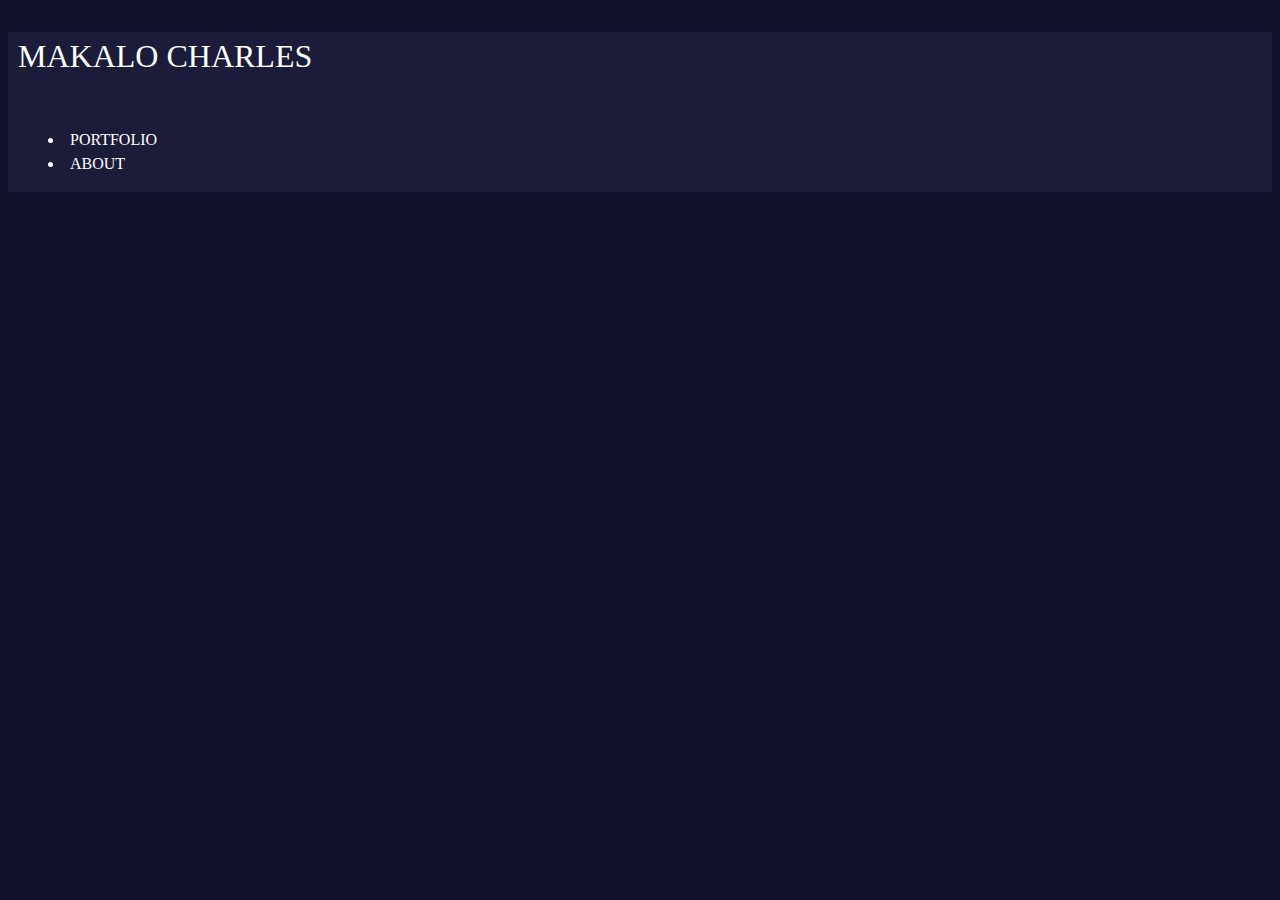
<file: index.html>
<!DOCTYPE html>
<html>
<head>
    <meta charset="UTF-8">
    <meta name="viewport" content="width=device-width, initial-scale=1.0">
    <link rel="stylesheet" type="text/css" href="style.css">
    <script src="javascript.js"></script>  
<title>Makalo Charles Personal Site</title>
</head>
<body>
    <div>
        <div class="main">
            <header class="nav">
                <div class="nav_logo">
                    <font size="6">
                        <p>Makalo Charles</p>
                    </font>
                </div>
                <ul class="nav_list">
                    <li>
                        <a href="/portfolio.html">
                            <span class="nav_link">Portfolio</span></a>
                    </li>
                    <li>
                        <a href="/about.html">
                            <span class="nav_link">About</span></a>
                    </li>
                </ul>
            </header>
            <div class="middle">
            </div>
        </div>
    </div>
    
    </p>
    <br>
    <br>
    <br>
</body>
</html>
</file>
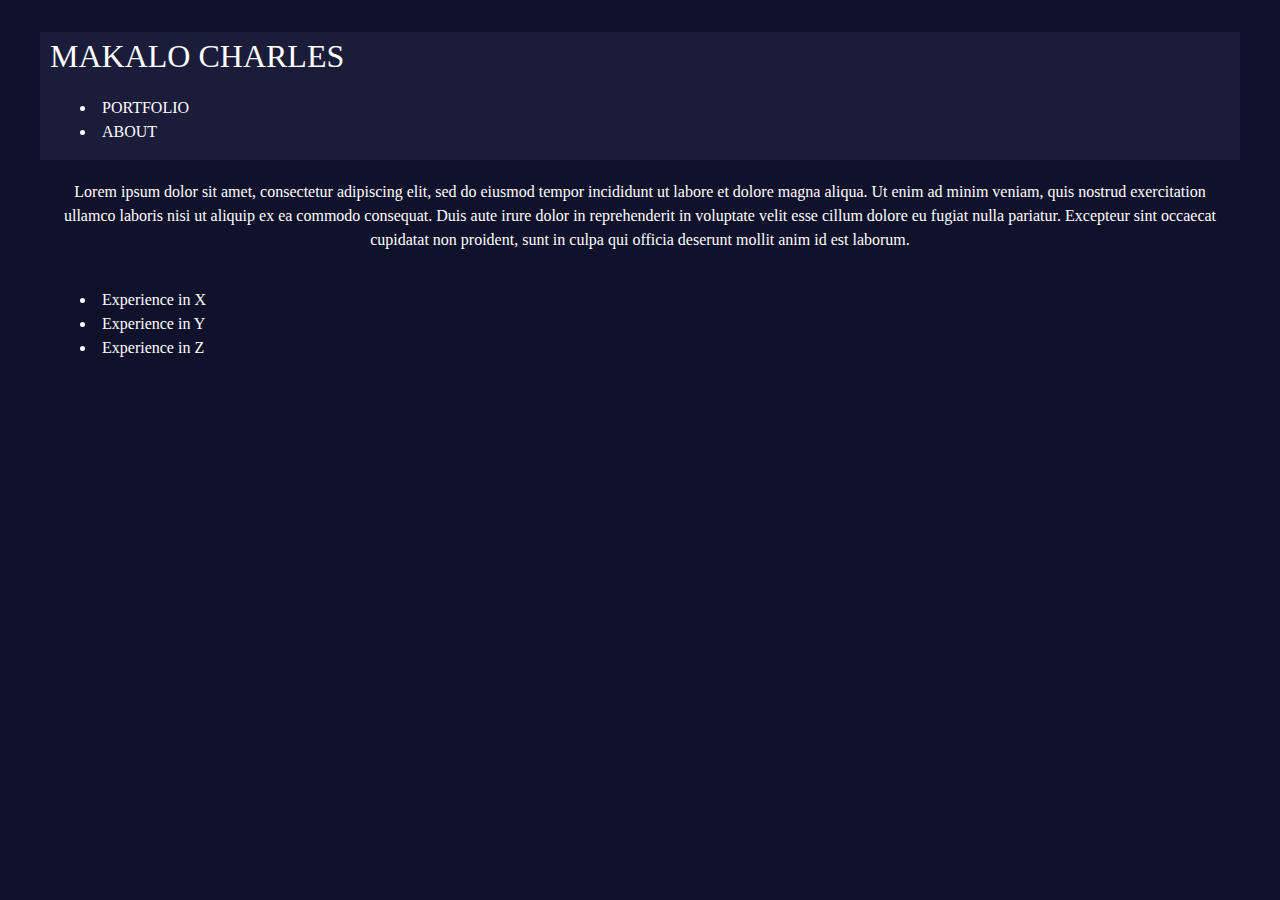
<file: about.html>
<!DOCTYPE html>
<html>
<head>
    <meta charset="UTF-8">
    <meta name="viewport" content="width=device-width, initial-scale=1.0">
    <link rel="stylesheet" type="text/css" href="style.css">    
<title>Makalo Charles about me</title>
</head>
<body>
    <div>
        <div class="container">
            <header class="nav">
                <div class="nav_logo">
                    <font size="6">Makalo Charles</font>
                </div>
                <ul class="nav_list">
                    <li>
                        <a href="portfolio.html">
                            <span class="nav_link">Portfolio</span></a>
                    </li>
                    <li>
                        <a href="about.html">
                            <span class="nav_link">About</span></a>
                    </li>
                </ul>
            </header>
            <div class="middle">
                Lorem ipsum dolor sit amet, consectetur adipiscing elit, 
                sed do eiusmod tempor incididunt ut labore et dolore magna aliqua. 
                Ut enim ad minim veniam, quis nostrud exercitation ullamco laboris nisi ut aliquip ex ea commodo consequat. 
                Duis aute irure dolor in reprehenderit in voluptate velit esse cillum dolore eu fugiat nulla pariatur. 
                Excepteur sint occaecat cupidatat non proident, 
                sunt in culpa qui officia deserunt mollit anim id est laborum.
            </div>
            <div class="middlelist">
                <ul>
                    <li> Experience in X</li>
                    <li> Experience in Y</li>
                    <li> Experience in Z</li>
                </ul>
            </div>
        </div>
    </div>
    
    </p>
    <br>
    <br>
    <br>
</body>
</html>
</file>
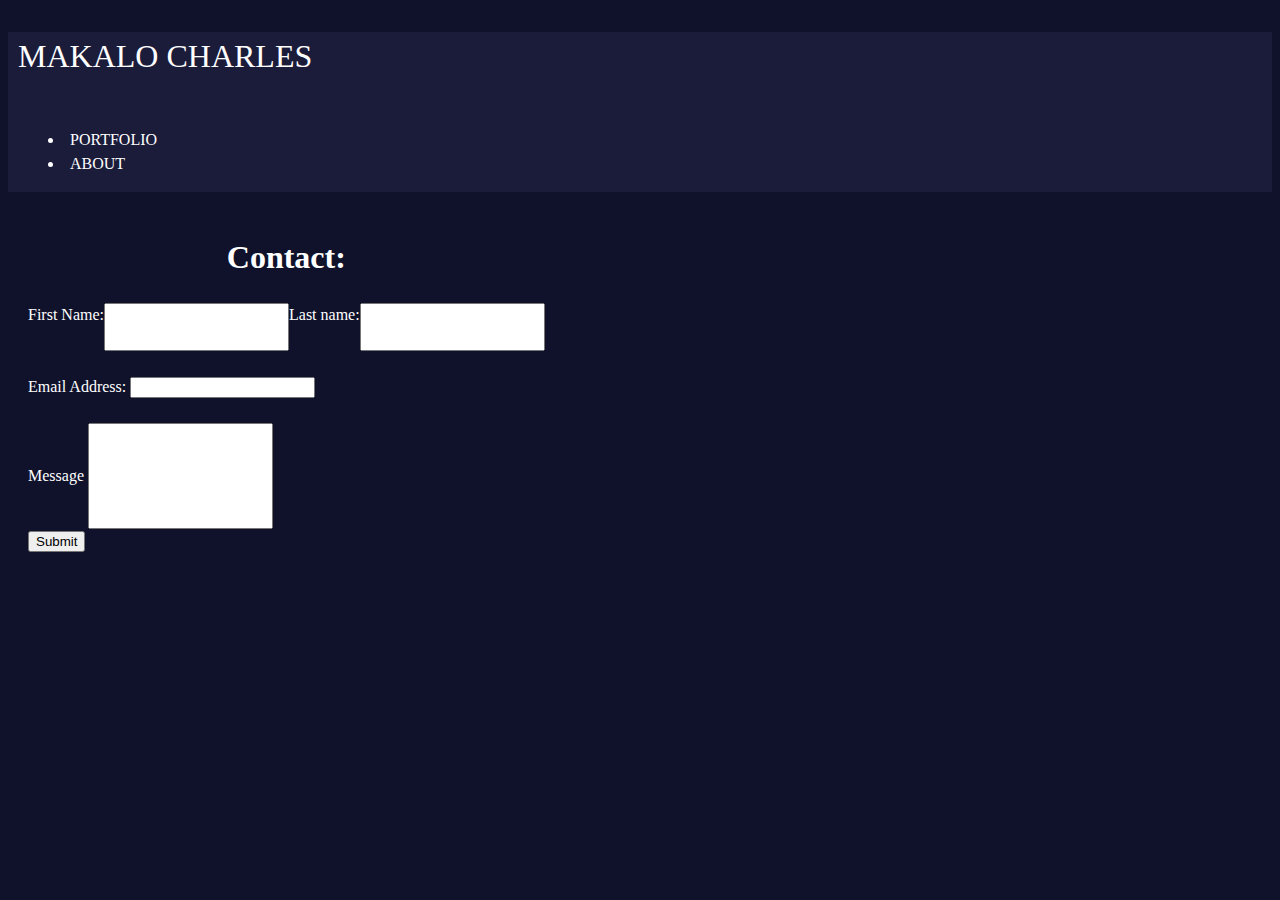
<file: contact.html>
<!DOCTYPE html>
<html>
<head>
    <meta charset="UTF-8">
    <meta name="viewport" content="width=device-width, initial-scale=1.0">
    <link rel="stylesheet" type="text/css" href="style.css">
    <script src="javascript.js"></script>  
<title>Makalo Charles Personal Site</title>
</head>
<body>
    <div>
        <div class="main">
            <header class="nav">
                <div class="nav_logo">
                    <font size="6">
                        <p>Makalo Charles</p>
                    </font>
                </div>
                <ul class="nav_list">
                    <li>
                        <a href="portfolio.html">
                            <span class="nav_link">Portfolio</span></a>
                    </li>
                    <li>
                        <a href="about.html">
                            <span class="nav_link">About</span></a>
                    </li>
                </ul>
            </header>
            <div class="middle">
                <h1>Contact:</h1>
                <div class="form">
                    <form action="message_submit.html">
                        <div class="nameinfo">
                            <label for="fname">First Name:</label>
                        <br>
                            <input type="text" id="fname" name="fname"><br><br>
                            <label for="lname">Last name:</label>
                            <input type="text" id="lname" name="lname"><br><br>
                        </div>
                        <br>
                        <div class="email">
                            <label for="email">Email Address:</label>
                            <input type="text" id="email" name="email">  
                        </div>
                        <br>
                        <div class="message">
                            <label for="message">Message</label>
                            <input type="text" id="message" name="message" style="height: 100px">
                        </div>
                        <input type="submit" value="Submit">
                        </div>
                    </form>
                    
                        
                </div>
            </div>
        </div>
    </div>
    
    </p>
    <br>
    <br>
    <br>
</body>
</html>
</file>
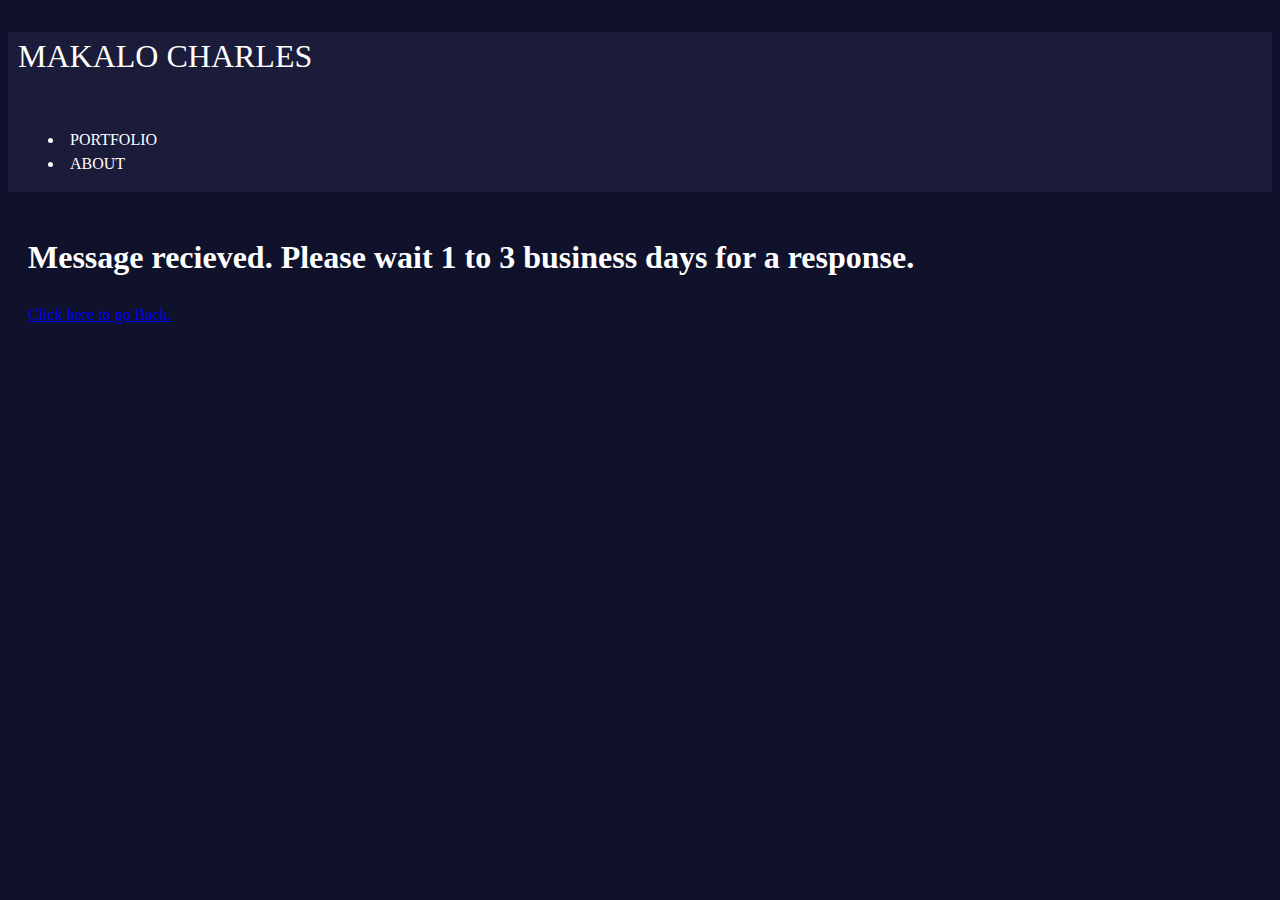
<file: message_submit.html>
<!DOCTYPE html>
<html>
<head>
    <meta charset="UTF-8">
    <meta name="viewport" content="width=device-width, initial-scale=1.0">
    <link rel="stylesheet" type="text/css" href="style.css">
    <script src="javascript.js"></script>  
<title>Makalo Charles Personal Site</title>
</head>
<body>
    <div>
        <div class="main">
            <header class="nav">
                <div class="nav_logo">
                    <font size="6">
                        <p>Makalo Charles</p>
                    </font>
                </div>
                <ul class="nav_list">
                    <li>
                        <a href="/portfolio.html">
                            <span class="nav_link">Portfolio</span></a>
                    </li>
                    <li>
                        <a href="/about.html">
                            <span class="nav_link">About</span></a>
                    </li>
                </ul>
            </header>
            <div class="middle">
                <div class="formfinish">

                    <h1>Message recieved. Please wait 1 to 3 business days for a response. </h1>
                    
                    
                    <a href="contact.html">Click here to go Back.</a>

                </div>
            </div>
        </div>
    </div>
    
    </p>
    <br>
    <br>
    <br>
</body>
</html>
</file>
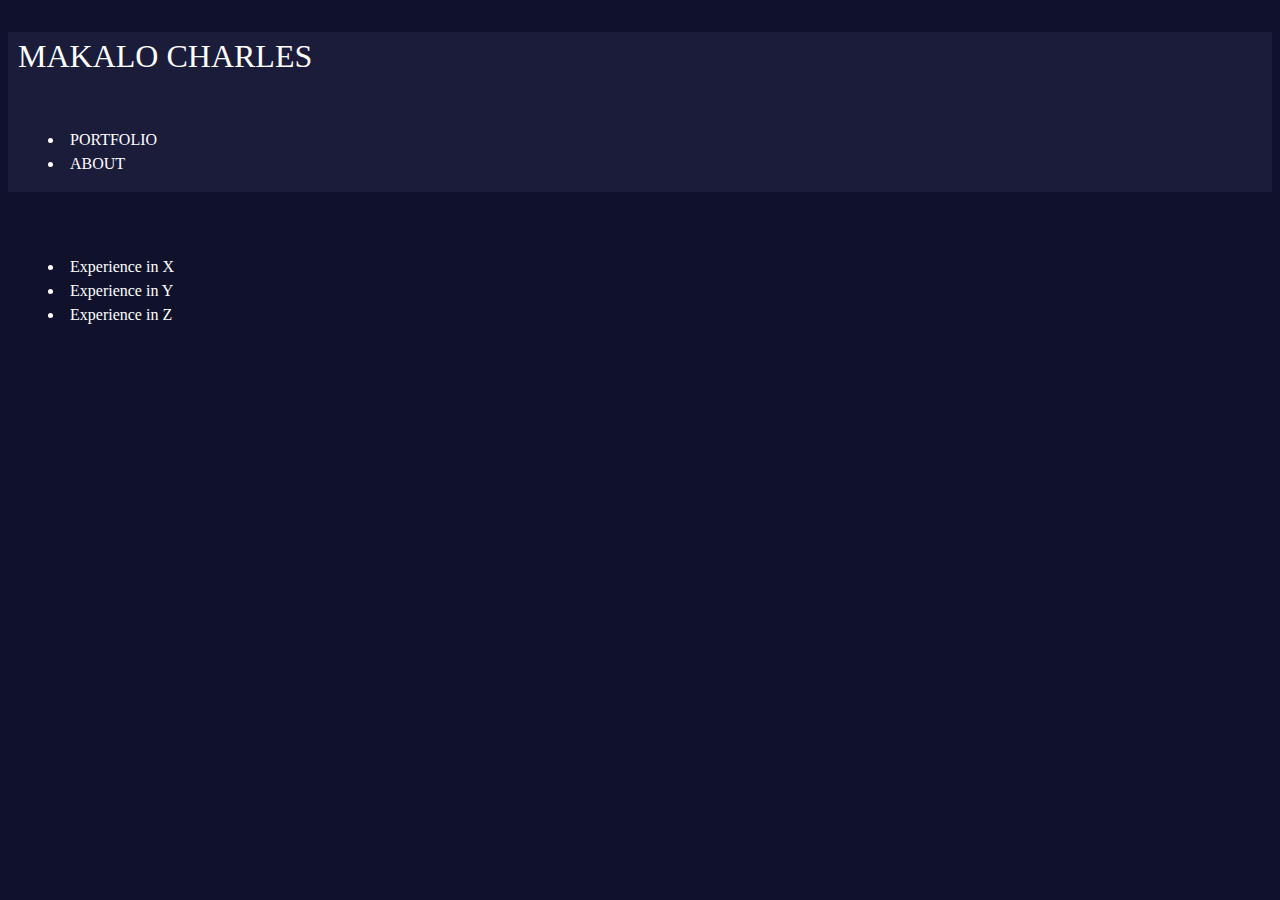
<file: portfolio.html>
<!DOCTYPE html>
<html>
<head>
    <meta charset="UTF-8">
    <meta name="viewport" content="width=device-width, initial-scale=1.0">
    <link rel="stylesheet" type="text/css" href="style.css">
    <script src="javascript.js"></script>  
<title>Makalo Charles Portfolio</title>
</head>
<body>
    <div>
        <div class="main">
            <header class="nav">
                <div class="nav_logo">
                    <font size="6">
                        <p>Makalo Charles</p>
                    </font>
                </div>
                <ul class="nav_list">
                    <li>
                        <a href="portfolio.html">
                            <span class="nav_link">Portfolio</span></a>
                    </li>
                    <li>
                        <a href="about.html">
                            <span class="nav_link">About</span></a>
                    </li>
                </ul>
            </header>
            <div class="middle">
            </div>
            <div class="middlelist">
                <ul>
                    <li> Experience in X</li>
                    <li> Experience in Y</li>
                    <li> Experience in Z</li>
                </ul>
            </div>
        </div>
    </div>
    
    </p>
    <br>
    <br>
    <br>
</body>
</html>
</file>
<file: style.css>
ul,ol {
    list-style:inside
}

.container {
    margin: 2rem
}

body {
    background: #10122c;
    color: white;
    line-height: 1.5;
}
.nav_logo {
    margin-left: 10px;

}

.nav_link {
    color: #ffffff;
    transition: .2s;
    display: inline-block;
}

.nav {
    font-family: "Amiri",serif;
    font-size: 1em;
    text-transform: uppercase;
    background-color: rgb(27, 27, 58);
}

.nav_list {
    display: inline-block;
    text-transform: uppercase;
    text-align: left;
}
.middle {
    display: inline-block;
    margin: 20px;  
    padding: 20;
    text-align: center;
    list-style:armenian; 
    border-width: 2px;
    border: white;
    border-radius: 3px;   
}
.form {
    border-width: 2px;
    border: white;
    border-radius: 3px;
    display: flex;
    text-align: left;
    
}
.nameinfo {
    display:flex;
    
}
.formfinish {
    text-align: left;
}
</file>
